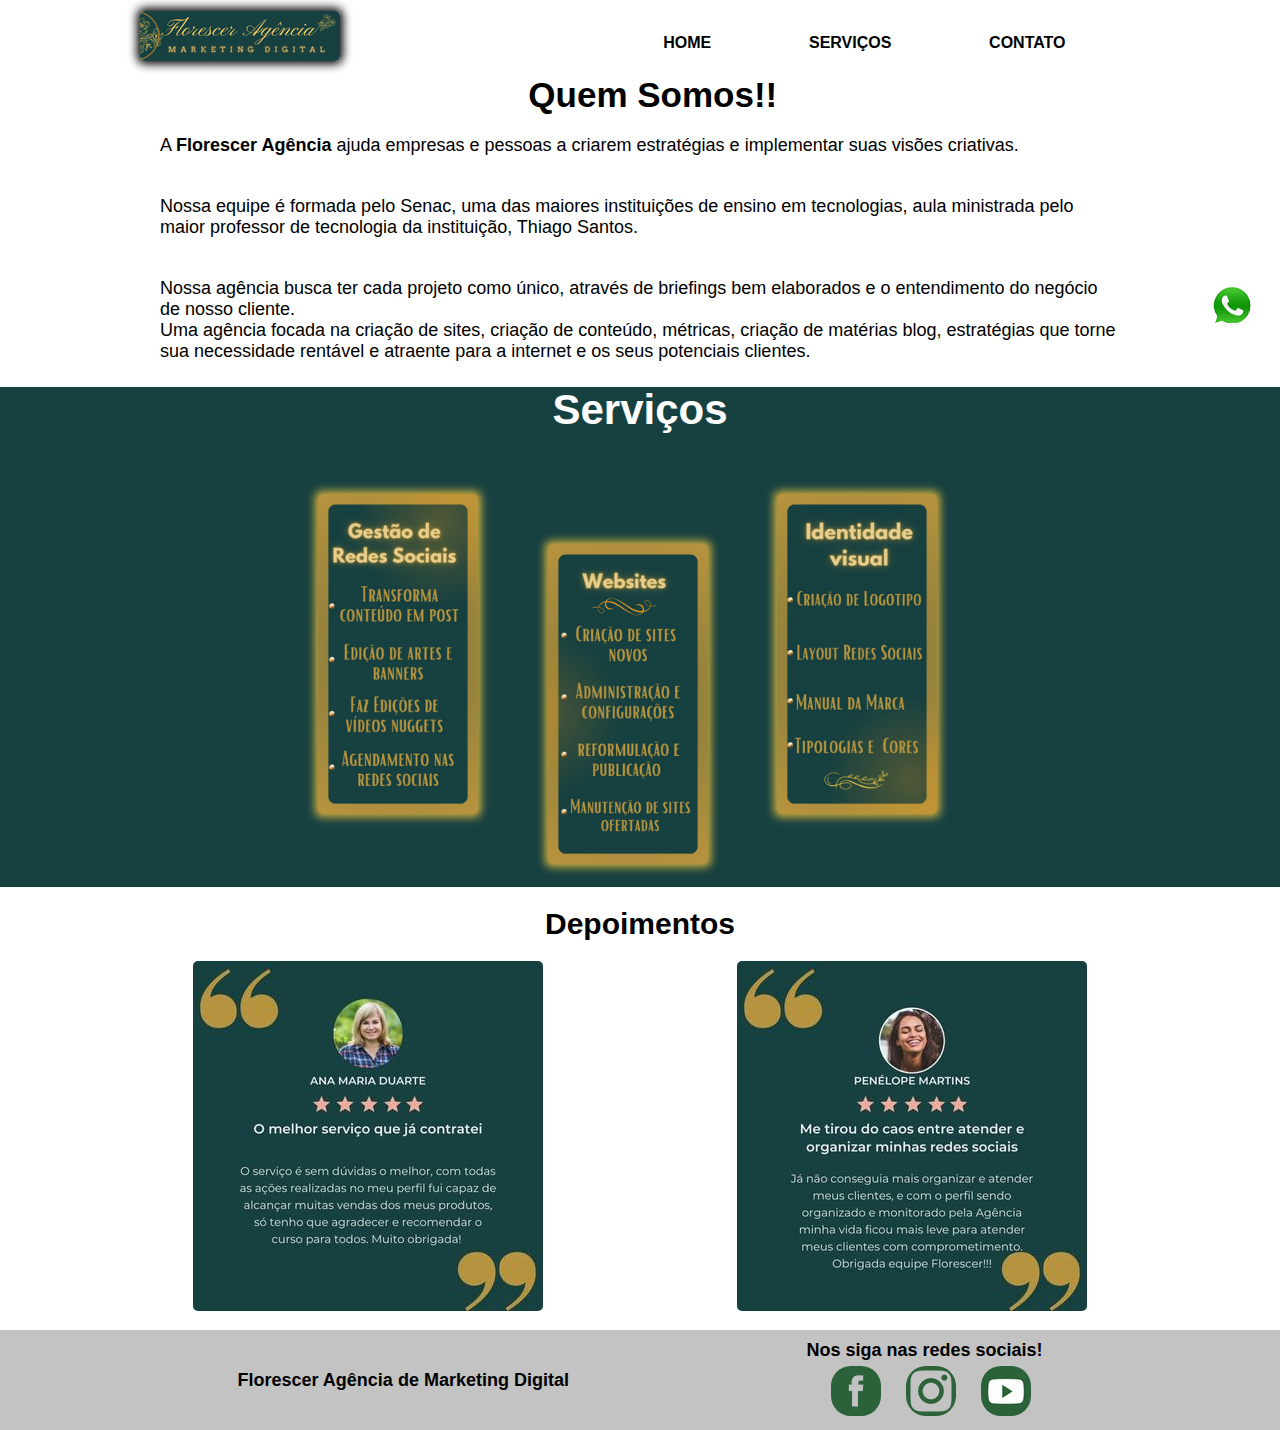
<file: index.html>
<!DOCTYPE html>
<html lang="pt-br">

<head>
    <meta charset="UTF-8">
    <meta http-equiv="X-UA-Compatible" content="IE=edge">
    <meta name="viewport" content="width=device-width, initial-scale=1.0">
    <title>Florescer Digital</title>
    <link rel="stylesheet" href="css/estilos.css"> 
    <link rel="icon" href="imagens/florescer-digital(150×150px)(2).png">
</head>

<body>
    <!-- Cabeçalho -->
    <div id="topo">
        <header class="limitador" >
        
            <a href="index.html"><img src="imagens/florescer-digital(200x50).png" alt="Logo Florescer"></a>
            <nav>
                <a href="index.html">Home</a>
                <a href="servicos.html">Serviços</a>
                <a href="contato.html">Contato</a>
            </nav>
        </header>
    </div>

    <!-- Conteúdo Principal -->
    <main>

        

        <article class="limitador">
            
            <h1>Quem Somos!!</h1>
            <p>A <b>Florescer Agência</b> ajuda empresas e pessoas a criarem estratégias e implementar suas visões criativas.</p>

            <p>Nossa equipe é formada pelo Senac, uma das maiores instituições de ensino em tecnologias, aula ministrada pelo maior professor de tecnologia da instituição, Thiago Santos.</p>
                
            <p>Nossa agência busca ter cada projeto como único, através de briefings bem elaborados e o entendimento do negócio de nosso cliente. <br>
            Uma agência focada na criação de sites, criação de conteúdo, métricas, criação de matérias blog, estratégias que torne sua necessidade rentável e atraente para a internet e os seus potenciais clientes.
            </p>

            
        </article>

        <div id="container">
            <article class="destaque">
                <div class="limitador">
                    <h2>Serviços</h2>
                    <figure class="galeria">
                        
                    <a href="servicos.html#teste"><img class="imagem01" src="imagens/gestao-redes-mini.jpg" alt="Gestão de Redes Sociais"></a>
                        
                     <a href="servicos.html#web"><img class="imagem02" src="imagens/criacao-de-site-mini.jpg" alt="Criação de Sites"></a>
                        
                     <a href="servicos.html#visual"><img class="imagem03" src="imagens/identidade-visual-mini.jpg" alt="Criação Identidade Visual"></a>
                        
                     <a href="servicos.html#teste"><img class="imagem04" src="imagens/gestao-de-redes.png" alt="Gestão de Redes Sociais"></a>
                     <a href="servicos.html#web"><img class="imagem05" src="imagens/Websites.png" alt="Criação de Sites"></a>
                     <a href="servicos.html#visual"><img class="imagem06" src="imagens/identidade-visual.png" alt="Criação Identidade Visual"></a>

                    </figure>
                </div>
            </article>
        </div>

        <div>
            <article><h2>Depoimentos</h2></article>
            
            <div class="depoimentos">
                <figure><img src="imagens/anamaria.jpg" alt="Depoimento Ana Maria"></figure>
                
                <figure><img src="imagens/penelope.jpg" alt="Depoimento Penelope"></figure>
            </div>           
           
        </div>

        
        <div>
            <a href="https://api.whatsapp.com/send?phone=+5511983177831&text=Queria%20uma%20informação%20sobre%20um%20serviço" target="_blank"><img class="whatsapp" src="imagens/logo-whatsapp-256.png" alt="WhatsApp"></a>
        </div>


    </main>

    <!-- Rodapé -->
    <div>
        <footer>
            <div>
                <p>Florescer Agência de Marketing Digital</p>
            </div>

            <div>
                <p>Nos siga nas redes sociais!</p>
                <div class="sociais">
                    <figure><a href="https://www.facebook.com/" target="_blank"><img src="imagens/facebook.png" alt="facebook"></a></figure>
                    <figure><a href="https://www.instagram.com/" target="_blank"><img src="imagens/instagram.png" alt="instagram"></a></figure>
                    <figure><a href="https://www.youtube.com/" target="_blank"><img src="imagens/youtube.png" alt="youtube"></a></figure>
                </div>
            </div>
        
        </footer>
    </div>


</body>

</html>
</file>
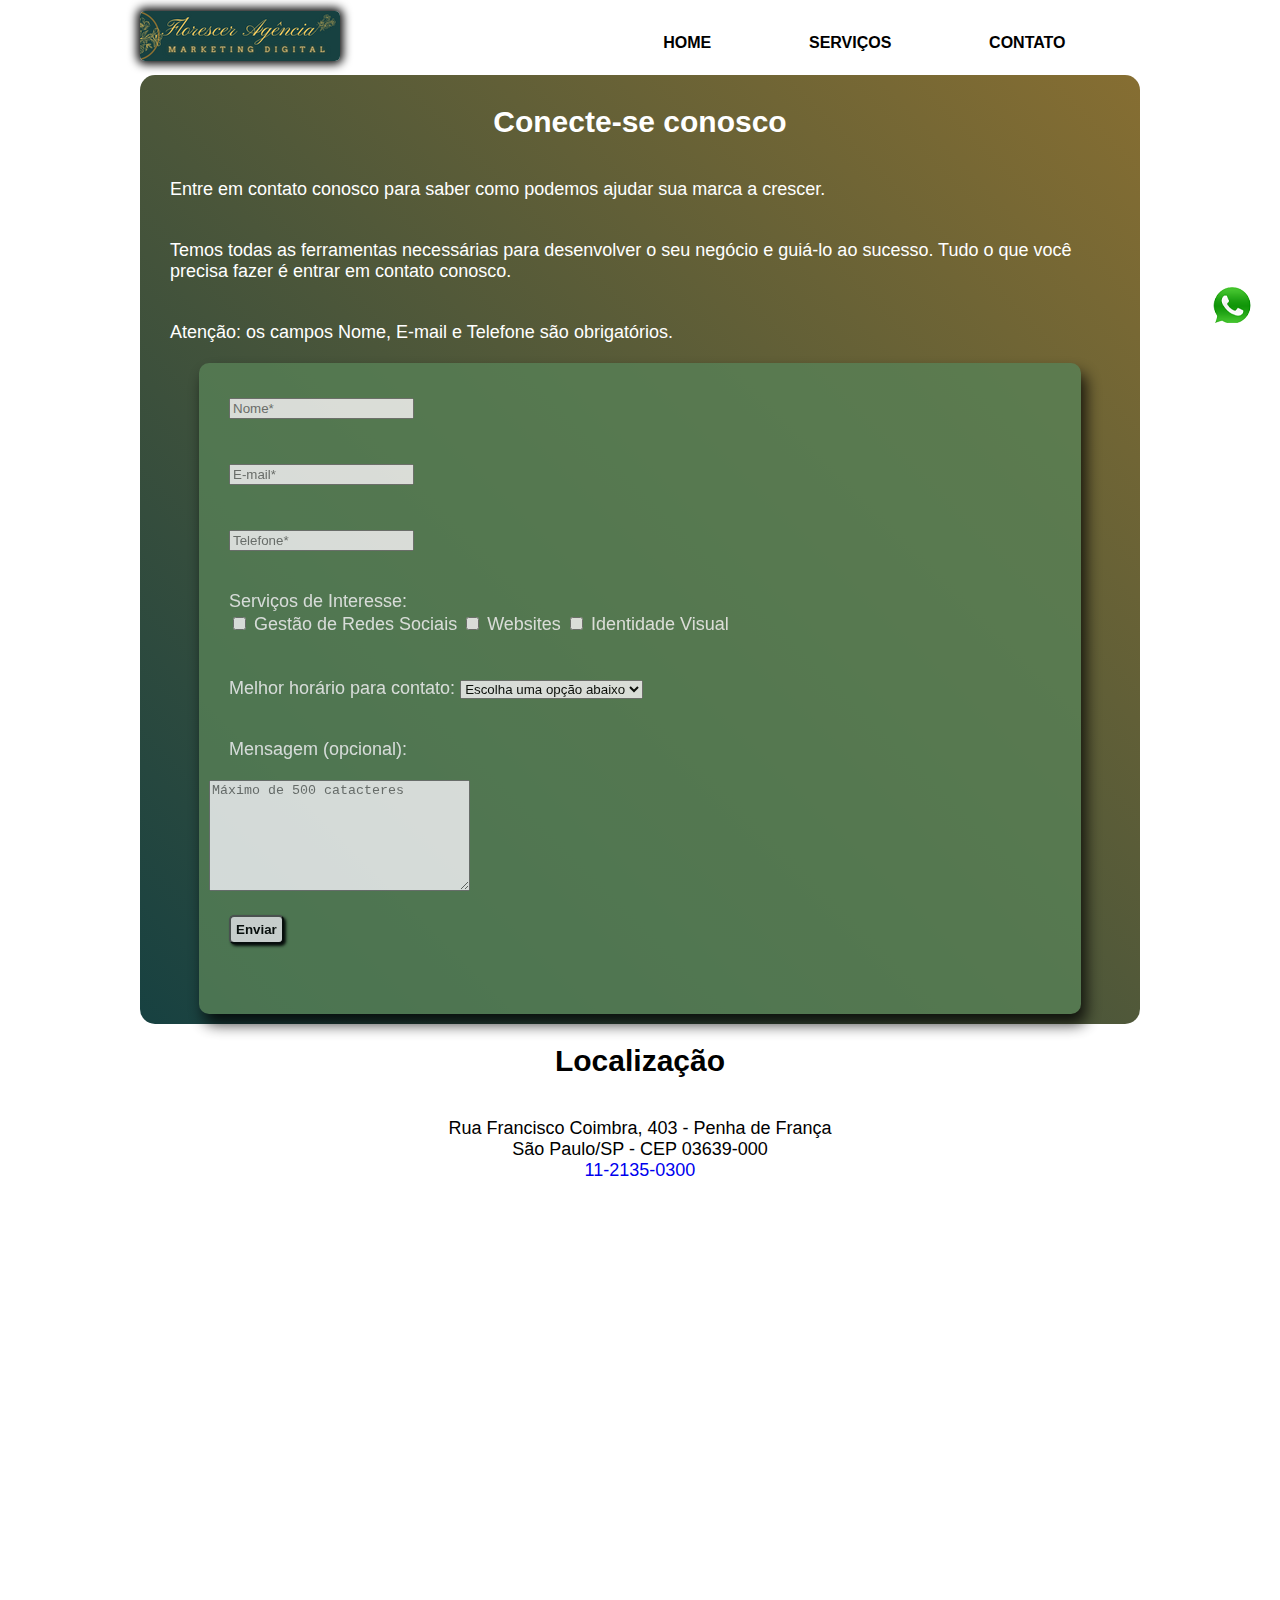
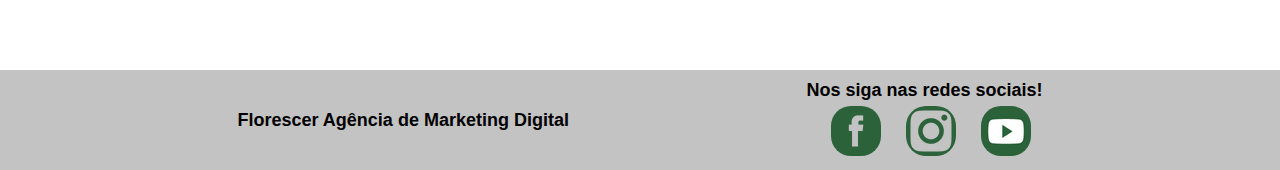
<file: contato.html>
<!DOCTYPE html>
<html lang="pt-br">

<head>
    <meta charset="UTF-8">
    <meta http-equiv="X-UA-Compatible" content="IE=edge">
    <meta name="viewport" content="width=device-width, initial-scale=1.0">
    <title>Contato - Florescer Digital</title>
    <link rel="stylesheet" href="css/estilos.css">
    <link rel="icon" href="imagens/florescer-digital(150×150px)(2).png">
   </head>

  <body>
    <!-- Cabeçalho -->
    <div id="topo">
      <header class="limitador" >
      
        <a href="index.html"><img src="imagens/florescer-digital(200x50).png" alt="Logo Florescer"></a>
          <nav>
              <a href="index.html">Home</a>
              <a href="servicos.html">Serviços</a>
              <a href="contato.html">Contato</a>
          </nav>
      </header>
    </div>

    <!-- Conteúdo Principal -->
    <main>
        <article class="limitador conteudo">
            <h2>Conecte-se conosco</h2>
            <p>Entre em contato conosco para saber como podemos ajudar sua marca a crescer.</p>
            <p>Temos todas as ferramentas necessárias para desenvolver o seu negócio e guiá-lo ao
                sucesso. Tudo o que você precisa fazer é entrar em contato conosco.</p>
        
            <p>Atenção: os campos Nome, E-mail e Telefone são obrigatórios.</p>
        
            <!-- aqui colocaremos um formulário -->
            <!-- Container para todos os campos do formulário (obrigatório) -->
            <div id="efeito">
              <form action="https://formspree.io/f/xyyvjovv" method="post" id="my-form">
              <div class="dados" >
                  <p><input type="text" name="nome" placeholder="Nome*" required></p>
                  <p><input type="text" name="email" placeholder="E-mail*" required></p>
                  <p><input type="text" name="telefone" placeholder="Telefone*" required></p>
              </div>
                  <p>Serviços de Interesse:<br>
                      <input type="checkbox" name="servicos" id="gestao-de-redes-sociais" value="Gestão de Redes Sociais">
                      <label for="gestao-de-redes-sociais">Gestão de Redes Sociais</label>
                      <input type="checkbox" name="servicos" id="websites" value="Websites">
                      <label for="websites">Websites</label>
                      <input type="checkbox" name="servicos" id="identidade-visual" value="Identidade Visual">
                      <label for="identidade-visual">Identidade Visual</label>
                  </p>
                  <p>
                      <label for="horario">Melhor horário para contato:</label>
                      <select name="horario" id="horario">
                          <!-- Este option vazio é importante para que o usuário não seja induzido a uma determinada opção padrão-->
                          <option value="">Escolha uma opção abaixo</option>
                          <option>Manhã</option>
                          <option>Tarde</option>
                          <option>Noite</option>
                          <option>Finais de semana</option>
                      </select>
                  </p>
                  <p><label for="mensagem">Mensagem (opcional): </label></p>
                  <textarea name="mensagem" id="mensagem" cols="30" class="form-control" rows="7"
                      placeholder="Máximo de 500 catacteres" minlength="0" maxlength="500"></textarea>
                  <p><button type="submit">Enviar</button></p>
                  <!-- Subindo o site para o navegador - Parte 03 (trazido la de baixo, dentro do código) -->
                  <p id="my-form-status"></p>
              </form>
            </div>
            
        </article>

        <article class="localizacao">
            <h2>Localização</h2>
            <p>Rua Francisco Coimbra, 403 - Penha de França <br>São Paulo/SP - CEP 03639-000 <br>
            <a href="tel:1121350300">11-2135-0300</a>
            </p>
            <!-- aqui colocaremos um mapa do Google Maps -->
            <iframe src="https://www.google.com/maps/embed?pb=!1m18!1m12!1m3!1d14632.70388521654!2d-46.54902501240055!3d-23.52617245640269!2m3!1f0!2f0!3f0!3m2!1i1024!2i768!4f13.1!3m3!1m2!1s0x94ce5e46752d26e5%3A0xfd7d34baaa261c06!2sR.%20Francisco%20Coimbra%2C%20403%20-%20Penha%20de%20Fran%C3%A7a%2C%20S%C3%A3o%20Paulo%20-%20SP%2C%2003639-000!5e0!3m2!1spt-BR!2sbr!4v1664393585213!5m2!1spt-BR!2sbr" height="450" style="border:0;" allowfullscreen="" loading="lazy" referrerpolicy="no-referrer-when-downgrade"></iframe>
        </article>

        <div>
          <a href="https://api.whatsapp.com/send?phone=+5511983177831&text=Queria%20uma%20informação%20sobre%20um%20serviço" target="_blank"><img class="whatsapp" src="imagens/logo-whatsapp-256.png" alt="WhatsApp"></a>
        </div>


    </main>

      <!-- Rodapé -->
      <div>
        <footer>
            <div>
                <p>Florescer Agência de Marketing Digital</p>
            </div>

            <div>
                <p>Nos siga nas redes sociais!</p>
                <div class="sociais">
                    <figure><a href="https://www.facebook.com/" target="_blank"><img src="imagens/facebook.png" alt="facebook"></a></figure>
                    <figure><a href="https://www.instagram.com/" target="_blank"><img src="imagens/instagram.png" alt="instagram"></a></figure>
                    <figure><a href="https://www.youtube.com/" target="_blank"><img src="imagens/youtube.png" alt="youtube"></a></figure>
                </div>
            </div>
        
        </footer>
    </div>

   

      <script>
          var form = document.getElementById("my-form");
          
          async function handleSubmit(event) {
            event.preventDefault();
            var status = document.getElementById("my-form-status");
            var data = new FormData(event.target);
            fetch(event.target.action, {
              method: form.method,
              body: data,
              headers: {
                  'Accept': 'application/json'
              }
            }).then(response => {
              if (response.ok) {
                status.innerHTML = "Dados enviados";
                form.reset()
              } else {
                response.json().then(data => {
                  if (Object.hasOwn(data, 'errors')) {
                    status.innerHTML = data["errors"].map(error => error["message"]).join(", ")
                  } else {
                    status.innerHTML = "Oops! tivemos um problema em nosso servidor, nos chame no WhatsApp (11) 96666-6666"
                  }
                })
              }
            }).catch(error => {
              status.innerHTML = "Oops! tivemos um problema em nosso servidor, nos chame no WhatsApp (11) 96666-6666"
            });
          }
          form.addEventListener("submit", handleSubmit)
      </script>

  </body>
</html>
</file>
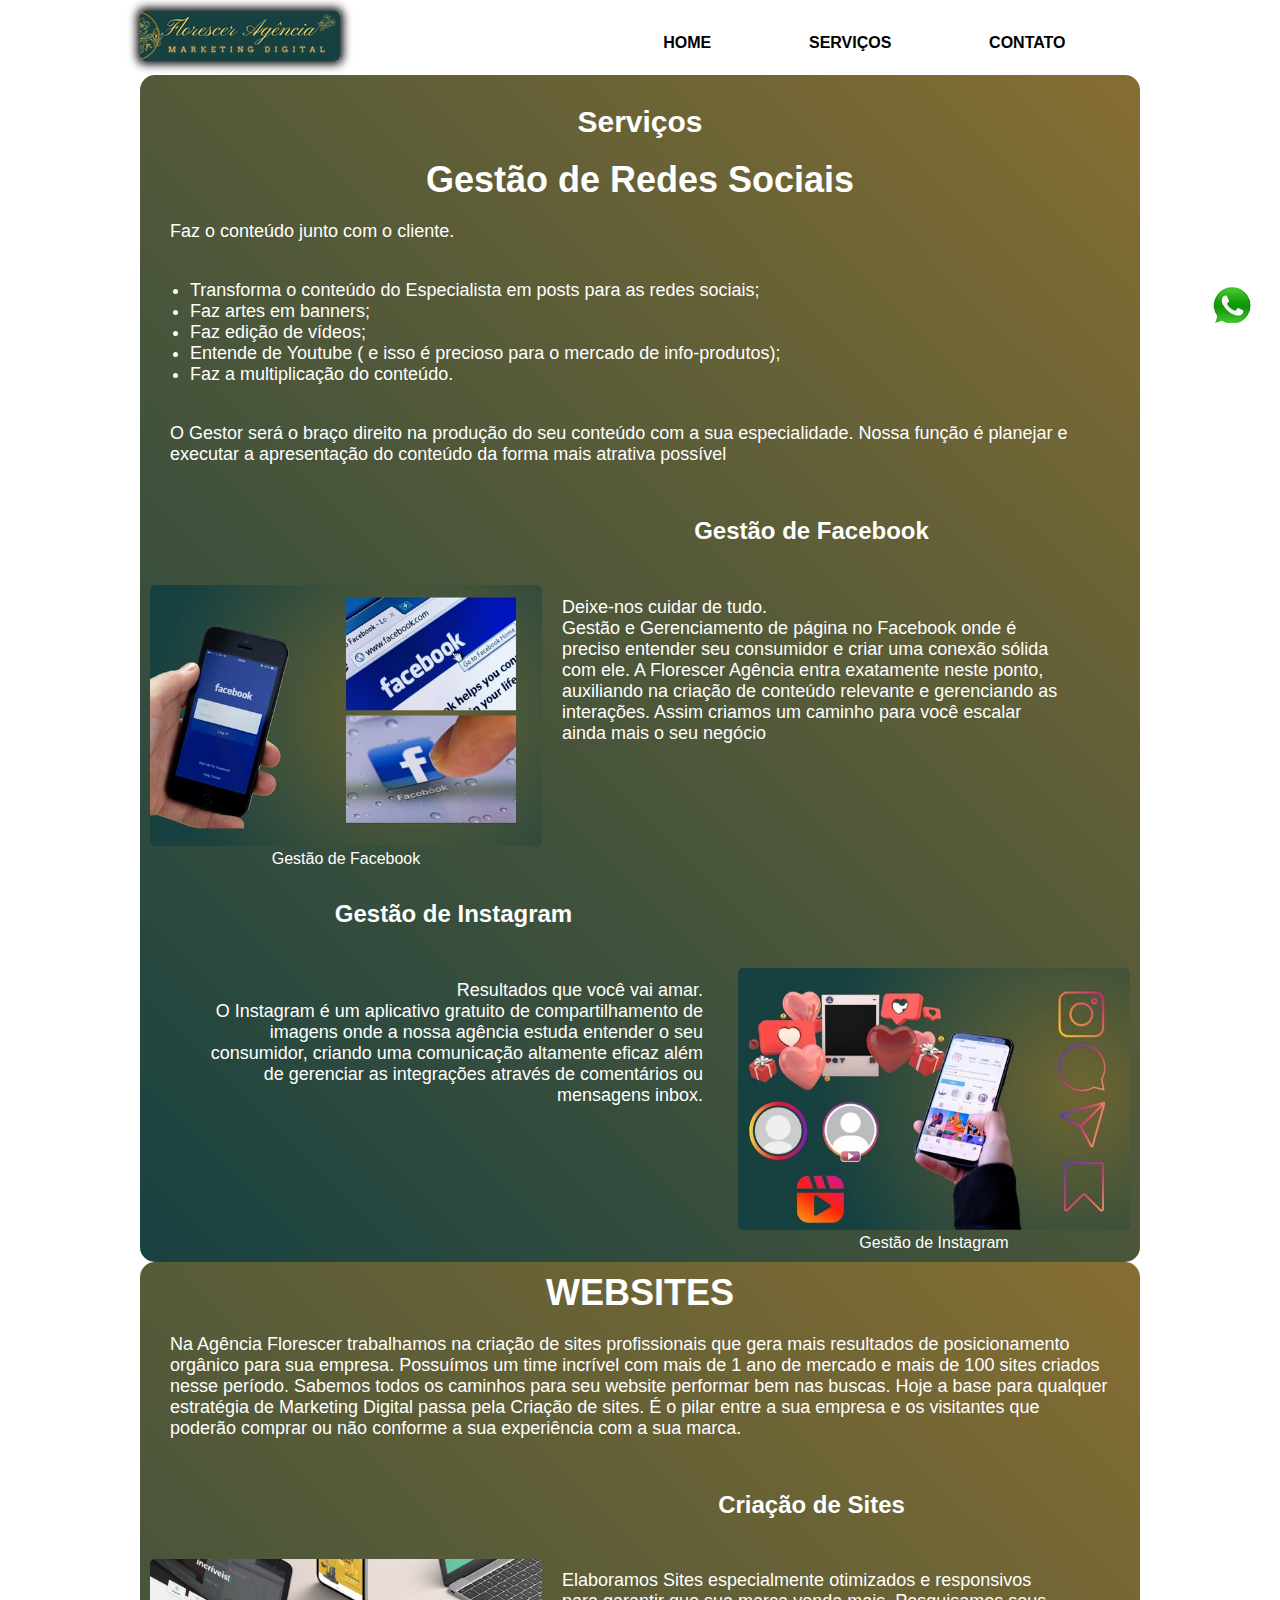
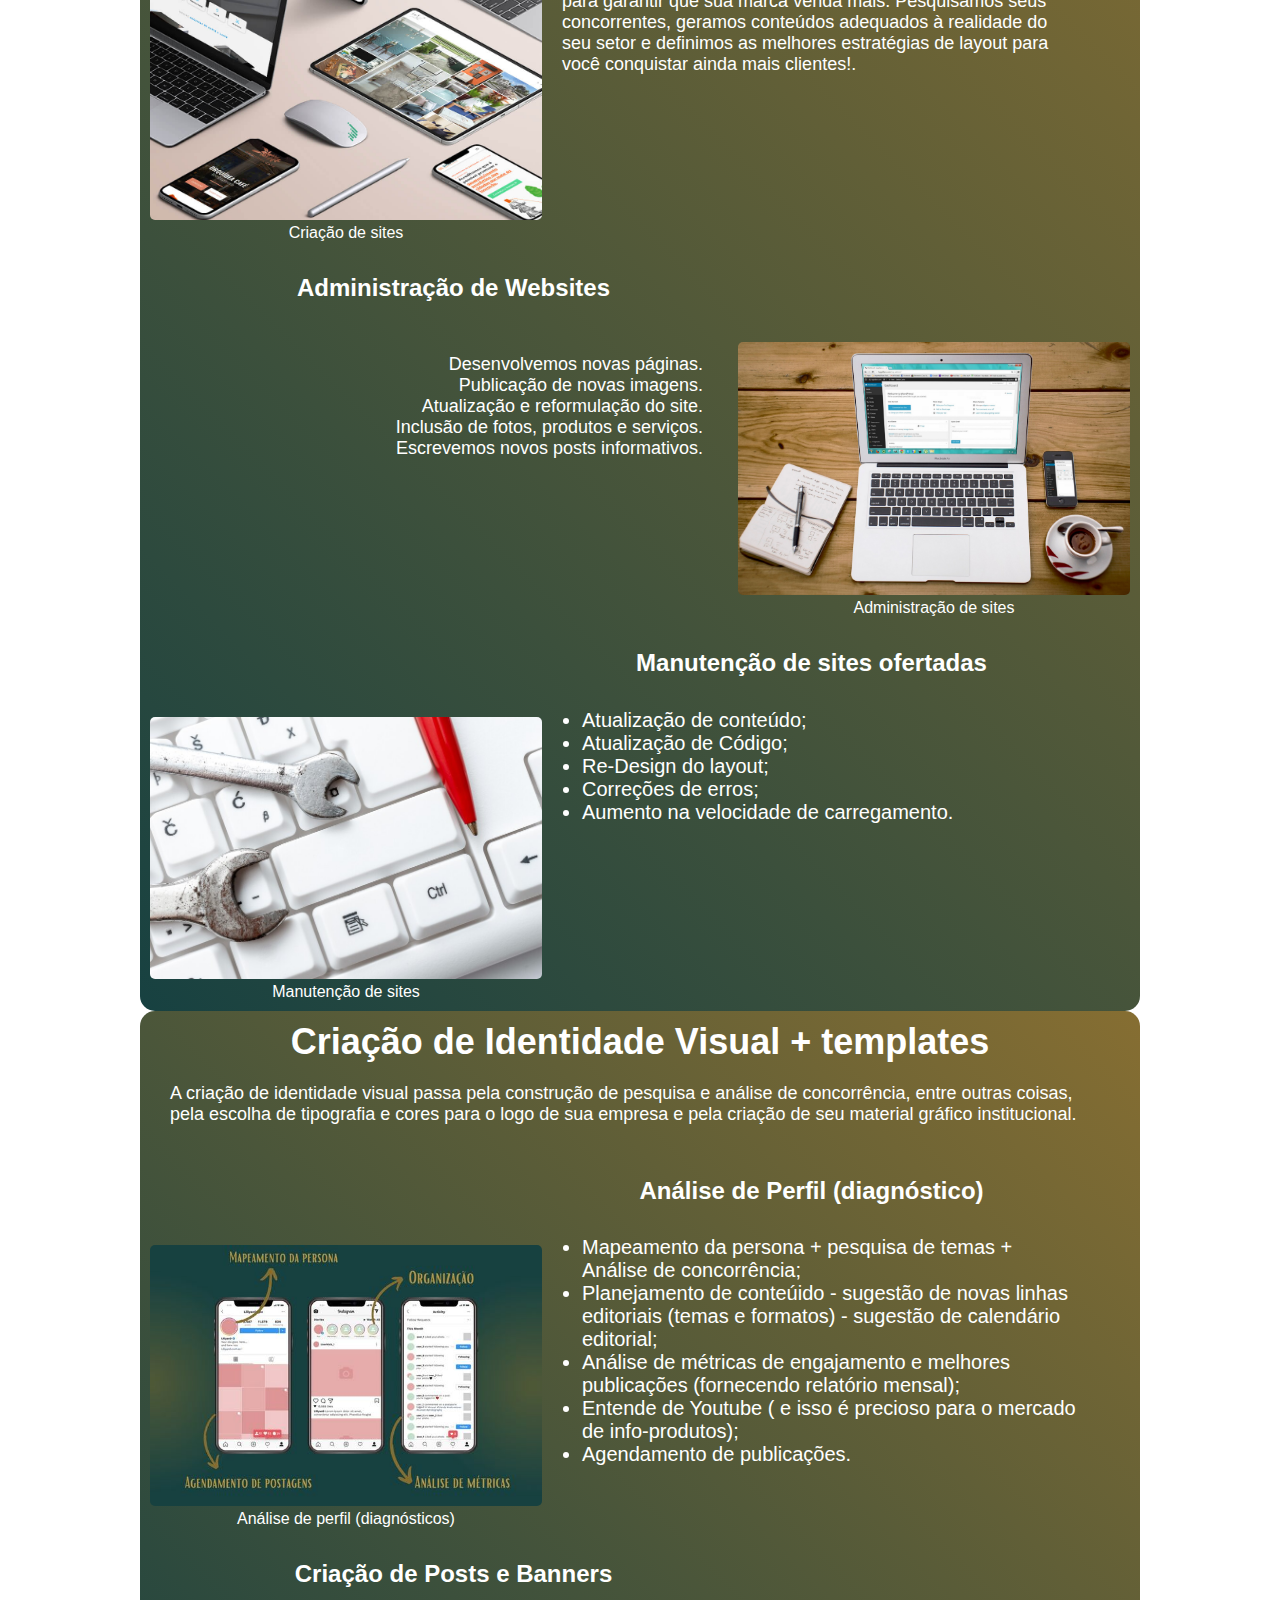
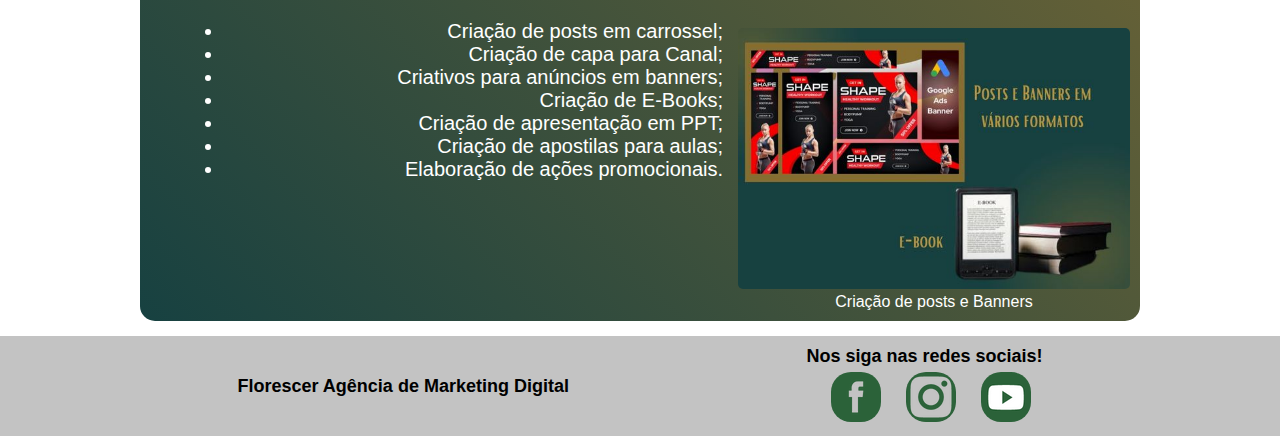
<file: servicos.html>
<!DOCTYPE html>
<html lang="pt-br">

<head>
    <meta charset="UTF-8">
    <meta http-equiv="X-UA-Compatible" content="IE=edge">
    <meta name="viewport" content="width=device-width, initial-scale=1.0">
    <title>Serviços - Florescer Digital</title>
    <link rel="stylesheet" href="css/estilos.css">
    <link rel="icon" href="imagens/florescer-digital(150×150px)(2).png">
</head>

<body>
    <!-- Cabeçalho -->
    <div id="topo">
        <header class="limitador" >
        
            <a href="index.html"><img src="imagens/florescer-digital(200x50).png" alt="Logo Florescer"></a>
            <nav>
                <a href="index.html">Home</a>
                <a href="servicos.html">Serviços</a>
                <a href="contato.html">Contato</a>
            </nav>
        </header>
    </div>

    <!-- Conteúdo Principal -->
    <main>
        <article class="limitador conteudo">
            <h2>Serviços</h2>

            <h3>Gestão de Redes Sociais</h3>

            <p>Faz o conteúdo junto com o cliente.</p>

            <ul>
                <li>Transforma o conteúdo do Especialista em posts para as redes sociais;</li>
                <li>Faz artes em banners;</li>
                <li>Faz edição de vídeos;</li>
                <li>Entende de Youtube ( e isso é precioso para o mercado de info-produtos);</li>
                <li>Faz a multiplicação do conteúdo.</li>
            </ul>
            <p>O Gestor será o braço direito na produção do seu conteúdo com a sua especialidade.
                Nossa função é planejar e executar a apresentação do conteúdo da forma mais atrativa
                possível</p>




                <div class="redessociais">
                    <figure>
                        <a href="contato.html"><img src="imagens/gestaodefacebook.jpg" alt="Gestão de Facebook"></a>
                        <figcaption>Gestão de Facebook</figcaption>
                    </figure>

                    <article class="gestao">
                        <h4>Gestão de Facebook</h4>
                        <p>Deixe-nos cuidar de tudo. <br>
                            Gestão e Gerenciamento de página no Facebook onde é preciso entender seu consumidor
                            e criar uma conexão sólida com ele.
                            A Florescer Agência entra exatamente neste ponto, auxiliando na criação de conteúdo
                            relevante e gerenciando as interações. Assim criamos um caminho para você escalar ainda
                            mais o seu negócio</p>
                    </article>    
                </div>

                <div class="redessociais servs" >

                    <figure>
                        <a href="contato.html"><img src="imagens/gestaodeinstagram.jpg" alt="Gestão de Instagram"></a>
                        <figcaption>Gestão de Instagram</figcaption>
                    </figure>
                
                    <article class="gestao">
                        <h4>Gestão de Instagram</h4>
                        <p>Resultados que você vai amar. <br>
                        O Instagram é um aplicativo gratuito de compartilhamento de imagens onde a nossa
                        agência estuda entender o seu consumidor, criando uma comunicação altamente eficaz
                        além de gerenciar as integrações através de comentários ou mensagens inbox.</p>                  
                    </article>

                </div>


        </article>

        <article class="limitador conteudo">
           
            <h3 >WEBSITES</h3>

            <p>Na Agência Florescer trabalhamos na criação de sites profissionais que gera mais resultados de posicionamento orgânico para sua empresa. Possuímos um time incrível com mais de 1 ano de mercado e mais de 100 sites criados nesse período. Sabemos todos os caminhos para seu website performar bem nas buscas.
                Hoje a base para qualquer estratégia de Marketing Digital passa pela Criação de sites. É o pilar entre a sua empresa e os visitantes que poderão comprar ou não conforme a sua experiência com a sua marca.
                </p>
            

                <div class="redessociais">
                    <figure>
                        <a href="contato.html"><img src="imagens/criacaodesites.jpg" alt="criação de sites"></a>
                        <figcaption>Criação de sites</figcaption>
                    </figure>

                    <article class="gestao">
                        <h4>Criação de Sites</h4>
                        <p>Elaboramos Sites especialmente otimizados e responsivos para garantir que sua marca venda mais. Pesquisamos seus concorrentes, geramos conteúdos adequados à realidade do seu setor e definimos as melhores estratégias de layout para você conquistar ainda mais clientes!.</p>
                    </article>    
                </div>

                <div class="redessociais servs">

                    <figure>
                        <a href="contato.html"><img src="imagens/administracao.jpg" alt="Administração de Sites"></a>
                        <figcaption>Administração de sites</figcaption>
                    </figure>
                
                    <article class="gestao">
                        <h4>Administração de Websites</h4>
                        <p>Desenvolvemos novas páginas.
                        <br> Publicação de novas imagens. 
                        <br> Atualização e reformulação do site. 
                        <br>  Inclusão de fotos, produtos e serviços.  
                        <br>  Escrevemos novos posts informativos.</p>                  
                    </article>

                </div>

                <div class="redessociais">
                    <figure>
                        <a href="contato.html"><img src="imagens/manutencao.jpg" alt="Manutenção de Sites"></a>
                        <figcaption>Manutenção de sites</figcaption>
                    </figure>

                    <article class="gestao">
                        <h4>Manutenção de sites ofertadas</h4>

                        <ul>
                            <li>Atualização de conteúdo;</li>
                            <li>Atualização de Código;</li>
                            <li>Re-Design do layout;</li>
                            <li>Correções de erros;</li>
                            <li>Aumento na velocidade de carregamento.</li>
                        </ul>

                    </article>    
                </div> 


        </article>
     
        <article class="limitador conteudo">
           
            <h3 id="visual">Criação de Identidade Visual + templates </h3>

            <p>A criação de identidade visual passa pela construção de pesquisa e análise de concorrência, entre outras coisas, pela escolha de tipografia e cores para o logo de sua empresa e pela criação de seu material gráfico institucional.
            </p>




                <div class="redessociais">
                    <figure>
                        <a href="contato.html"><img src="imagens/analisedeperfil.jpg" alt="Analise de Perfil"></a>
                        <figcaption>Análise de perfil (diagnósticos)</figcaption>
                    </figure>

                    <article class="gestao">
                        <h4>Análise de Perfil (diagnóstico)</h4>

                        <ul>
                            <li>Mapeamento da persona + pesquisa de temas + Análise de concorrência;</li>
                            <li>Planejamento de conteúido - sugestão de novas linhas editoriais (temas e formatos) - sugestão de calendário editorial;</li>
                            <li>Análise de métricas de engajamento e melhores publicações (fornecendo relatório mensal);</li>
                            <li>Entende de Youtube ( e isso é precioso para o mercado de info-produtos);</li>
                            <li>Agendamento de publicações.</li>
                        </ul>                   
                    </article>    
                </div>

                <div class="redessociais servs">

                    <figure>
                        <a href="contato.html"><img src="imagens/criacaodepostebanner.jpg" alt="Criação de Posts e Banner"></a>
                        <figcaption>Criação de posts e Banners</figcaption>
                    </figure>
                
                    <article class="gestao">
                        <h4>Criação de Posts e Banners </h4>


                        <ul>
                            <li>Criação de posts em carrossel;</li>
                            <li>Criação de capa para Canal;</li>
                            <li>Criativos para anúncios em banners;</li>
                            <li>Criação de E-Books;</li>
                            <li>Criação de apresentação em PPT;</li>
                            <li>Criação de apostilas para aulas;</li>
                            <li>Elaboração de ações promocionais.</li>
                        </ul>
                    </article>

                </div>


        </article>    


        <div>
            <a href="https://api.whatsapp.com/send?phone=+5511983177831&text=Queria%20uma%20informação%20sobre%20um%20serviço" target="_blank"><img class="whatsapp" src="imagens/logo-whatsapp-256.png" alt="WhatsApp"></a>
        </div>

    </main>

    <!-- Rodapé -->
    <div>
        <footer>
            <div>
                <p>Florescer Agência de Marketing Digital</p>
            </div>

            <div>
                <p>Nos siga nas redes sociais!</p>
                <div class="sociais">
                    <figure><a href="https://www.facebook.com/" target="_blank"><img src="imagens/facebook.png" alt="facebook"></a></figure>
                    <figure><a href="https://www.instagram.com/" target="_blank"><img src="imagens/instagram.png" alt="instagram"></a></figure>
                    <figure><a href="https://www.youtube.com/" target="_blank"><img src="imagens/youtube.png" alt="youtube"></a></figure>
                </div>
            </div>
        
        </footer>
    </div>



</body>

</html>
</file>
<file: css/estilos.css>
*{box-sizing: border-box;}


body, h1, h2, p, figure, h3{
    margin: 0;
    padding: 0;
}

h1{text-align: center;}

h3{
    /* margin-left: 20px; */
    text-align: center;
    font-size: 36px;
}

h4{font-size: 24px;}

.whatsapp {
    position: fixed;
    top: 30%;
    right: 1%;
    padding: 10px;
    z-index: 10000000;
    scale: 1;
    transition: 500ms;
}


.whatsapp:hover{scale: 1.3;}


.gestao h4{text-align: center;}

.gestao{margin-right: 15px;}


figcaption{text-align: center;}

.redessociais{display: flex;}

.depoimentos{
    display: flex;
    justify-content: space-evenly;
}

.redessociais figure{
    margin-top: 100px;
    width: 40%;
}

.redessociais figure a{color: white;}

.redessociais article{
    width: 55%;
}

.servs{
    flex-direction: row-reverse;
    text-align: right;
}

img{max-width: 100%;}

body{font-family: 'Segoe UI', Tahoma, Geneva, Verdana, sans-serif;  }

a{text-decoration: none;}

header{
    text-align: center;
    height: 100px;
    padding-top: 0;
}

ul{font-size: 18px;}


#topo{
    position: sticky;
    top: 0;
    background-color: #ffffff;
    z-index: 100;
}

.efeito{
    opacity: 50%;
    background-color: #588157;
}

nav{
    text-transform: uppercase;
    margin-top: 10px;
    height: 50px;
    display: flex;
    justify-content: space-around;
    align-items: center;
}

img{border-radius: 5px;}

header img{
    border-radius: 5px;
    box-shadow: black 0 0 10px 3px;
}

nav a{
    font-weight: bold;
    color: black;
    padding: 10px;
    transition: 500ms;
}

nav a:hover, nav a:focus{
    background-color: rgb(221, 216, 216);
    border-radius: 5px;
}

.destaque{
    background-color: #174141;
    color: white;
    height: 350px;
    background-attachment: fixed;
    text-align: center;
    display: flex;
    justify-content: center;
    align-items: center;
    flex-wrap: wrap;
    align-content: center;
    margin-top: 5px;
   
}

.destaque:hover{background: linear-gradient(45deg, #174141, #866E32);}



.destaque h2{
    font-size: 32px;
    animation-name: aparecer;
    animation-duration: 1s;
    animation-delay: 0.3s;
    animation-fill-mode: backwards;
}


.imagem01 {
    animation-name: aparecer;
    animation-duration: 0.5s;
    animation-delay: 0.5s;
    animation-fill-mode: backwards;
    margin-bottom: 50px;
    margin-right: 25px;
}

.imagem02 {
    animation-name: aparecer;
    animation-duration: 0.5s;
    animation-delay: 1s;
    animation-fill-mode: backwards;
    margin-right: 25px;
}

.imagem03 {
    animation-name: aparecer;
    animation-duration: 0.5s;
    animation-delay: 1.5s;
    animation-fill-mode: backwards;
    margin-bottom: 50px;
    margin-right: 25px;
}

.imagem04 {
    animation-name: aparecer;
    animation-duration: 0.5s;
    animation-delay: 0.5s;
    animation-fill-mode: backwards;
    margin-bottom: 50px;
    margin-right: 25px;
}

.imagem05 {
    animation-name: aparecer;
    animation-duration: 0.5s;
    animation-delay: 1s;
    animation-fill-mode: backwards;
    margin-right: 25px;
}

.imagem06 {
    animation-name: aparecer;
    animation-duration: 0.5s;
    animation-delay: 1.5s;
    animation-fill-mode: backwards;
    margin-bottom: 50px;
    margin-right: 25px;
}

/* Regra de animação */
@keyframes aparecer {
    from { opacity: 0; }
    to { opacity: 1; }
}

article h2{
    text-align: center;
    padding: 20px;
}



article p{padding: 20px;}

.localizacao{
    text-align: center;
}

.localizacao iframe{width: 100%;}

footer{
    height: 100px;
    background-color: rgba(185, 185, 185, 0.863);
    color: black;
    font-weight: bold;
    display: flex;
    justify-content: center;
    align-items: center;
    text-align: center;
    flex-wrap: wrap;
    margin-top: 15px;
    justify-content:space-evenly;
}

.sociais{
    display: flex;
    margin-top: 5px;
}

.sociais figure{margin-left: 25px;}


footer img{border-radius: 40%;}

.conteudo{
    background: linear-gradient(45deg, #174141, #866E32);
    border-radius: 15px;
    color: white;
    padding: 10px;
}


.galeria img{
    transform: scale(0.8);
    transition: 500ms;
    box-shadow: #d1b13e 0 0 10px 3px;
}

.galeria img:hover{transform: scale(1);}


/* Regras para o formulário */
form{
    background-color: #588157 ;
    width: 90%;
    margin: auto;
    padding: 10px;
    border-radius: 10px;
    box-shadow: black 5px 10px 15px;
    transition: 0.5s;
    opacity: 0.8;
   
}
form:hover{opacity: 1;}


.gestao ul{
    font-family: 'Segoe UI', Tahoma, Geneva, Verdana, sans-serif;
    font-size: 20px;
}

#nome, #email, #telefone{
    width: 100%;
    border: none;
    height: 30px;
}

button{
    padding: 5px;
    border-radius: 5px;
    box-shadow: black 2px 2px 3px;
    font-weight: bold;
}

input, select, text{margin-top: 5px;}

button:hover, button:focus{background-color: #dee2ff;} 

#mensagem{height: auto;}

.imagem04 { display: none;}
.imagem05 {display: none;}
.imagem06 {display: none;}

/* Regras Condicionais usando Media Queries */
@media screen and (min-width: 530px) {
    header{
        display: flex;
        justify-content: space-between;
        align-items: center;
        height: 70px;
    }

    h1{margin-left: 2vw;}

    nav{margin-right: 2vw;}

}

@media screen and (min-width: 800px){
    h1{font-size: 35px;}
    header{height: 85px;}
    nav{width: 70%;}
    nav a{padding: 20px;}
    .destaque{height: 550px;}
    p{font-size: 20px;}
    h2{font-size: 32px;}
    .imagem01{display: none;}
    .imagem02{display: none;}
    .imagem03{display: none;}
    .imagem04 {display: inline;}
    .imagem05{display: inline;}
    .imagem06{display: inline;}
    .destaque h2{font-size: 48px;}   
}


@media screen and (min-width: 700px){
    h1{font-size: 35px;}
    header{
        height: 75px; 
        margin-left: 10px;
    }
    nav{width: 50%;}
    nav a{padding: 10px;}
    .destaque{height: 500px;}
    p{font-size: 18px;}
    h2{font-size: 30px;}
    .imagem01{display: none;}
    .imagem02{display: none;}
    .imagem03{display: none;}
    .imagem04 {display: inline;}
    .imagem05{display: inline;}
    .imagem06{display: inline;}
    .destaque h2{font-size: 42px;}   
}

@media screen and (min-width: 1000px){
    .limitador{
        max-width: 1000px;
        margin: auto;
    }
}
</file>
